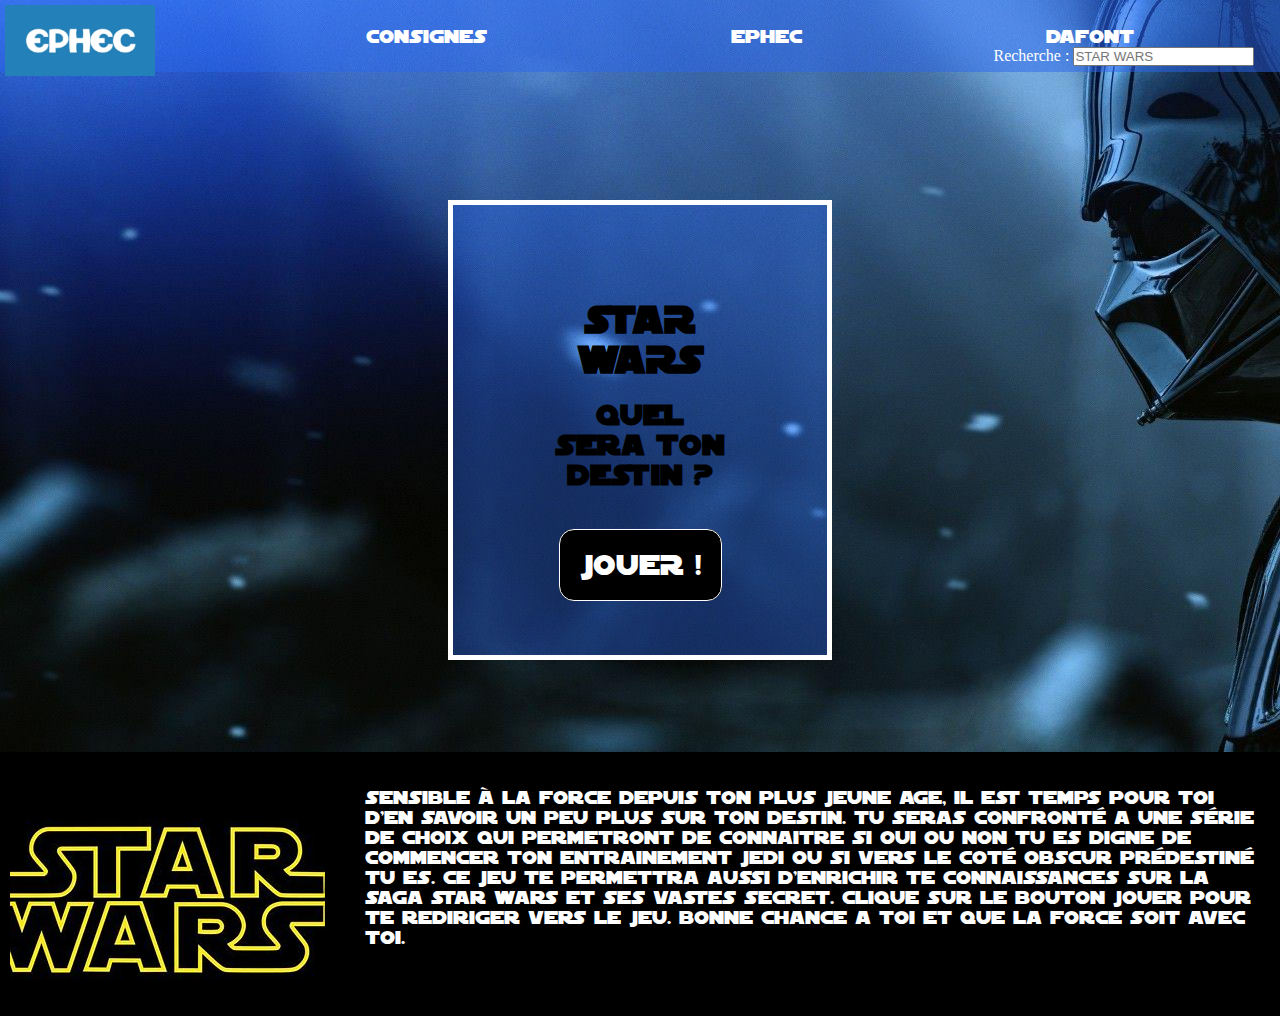
<file: index.html>
<!DOCTYPE HTML>
<html>
<head>
    <meta charset="UTF-8">
    <title>Projet Semestre</title>
    <link rel="stylesheet" type="text/css" href="css/style.css">
</head>
<body>
    <section id="hero">
        <nav id="navigation">
            <a href="https://devweb.ephec.be/tp/1t/S1_progra/Progra-TP10_construction-modification-dynamique-exerciceFruits/progra-tp10.html">Consignes</a>
            <a href="https://www.ephec.be/">Ephec</a>
            <a href="https://www.dafont.com/new.php?page=9">DaFont</a>
            <img src="img/ephec.png" alt="logo ephec" id="logo">
            <form id="recherche">
                <lebel for="recherche">Recherche :</lebel>
                <input type="text" name="recherches" placeholder="STAR WARS">
            </form>
        </nav>

        <div id="bandeau">
            <div id="contenu">
                <h1 class="main"> STAR WARS</h1>
                <h2 class="main">quel sera ton destin ?</h2>
                <br/></br>
                <a href="./jeu/jeu.html" id="mainbouton" target="_blank">JOUER !</a>
            </div>
        </div>
        <br/></br>
        <br/></br>
    </section>

    <section id="intro">
        <div>
            <img src="img/starwars.jpg" alt="logo star wars" id="intrologo">
        </div>
        <div id="introtexte">
            <p>Sensible à la force depuis ton plus jeune age, il est temps pour toi d'en savoir un peu plus sur ton destin. tu seras confronté a une série de choix qui permetront de connaitre si oui ou non tu es digne de commencer ton entrainement jedi ou si vers le coté obscur prédestiné tu es. ce jeu te permettra aussi d'enrichir te connaissances sur la saga Star Wars et ses vastes secret. clique sur le bouton jouer pour te rediriger vers le jeu. bonne chance a toi et que la force soit avec toi. </p>
        </div>
    </section>
</body>
</html>
</file>
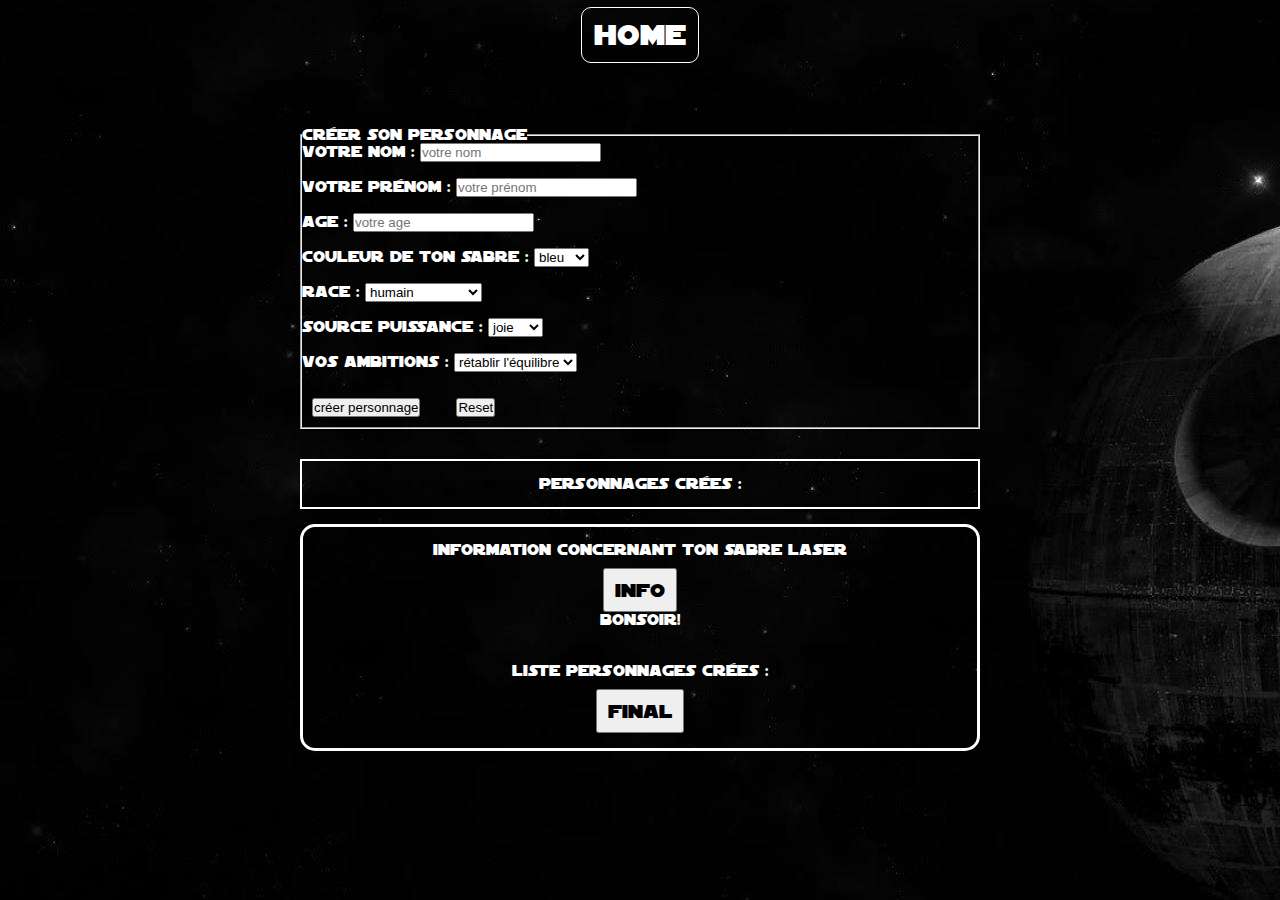
<file: jeu/jeu.html>
<!DOCTYPE HTML>
<html xmlns="http://www.w3.org/1999/html">
<head>
    <meta charset="UTF-8">
    <link rel="stylesheet" type="text/css" href="../css/jeu.css">
    <title>JEU</title>
    <script src="../js/jeu.js"></script>
</head>
<body>
<section id="questionnaire">
    <div id="menu">
        <a href="../index.html" target="_blank">HOME</a>
    </div>

    <div id="personnage">
        <form id="formulaire" action=# onSubmit='return ajouterPersonnage(this);'>
            <fieldset>
                <legend>créer son personnage</legend>
                <label for="nom">votre nom :</label>
                <input type="text" name="nom" placeholder="votre nom" required>
                <br/></br>
                <label for="prénom">votre prénom :</label>
                <input type="text" name="prenom" placeholder="votre prénom" required>
                <br/></br>
                <label for="age">Age :</label>
                <input type="text" name="age" placeholder="votre age" required>
                <br/></br>
                <label for="sabre">couleur de ton sabre :</label>
                <select name="sabre">
                    <option value="bleu">bleu</option>
                    <option value="vert">vert</option>
                    <option value="jaune">jaune</option>
                </select>
                <br/></br>
                <label for="race">race :</label>
                <select name="race">
                    <option value="humain">humain</option>
                    <option value="mandalorien">mandalorien</option>
                    <option value="homme-poisson">homme-poisson</option>
                    <option value="dug">dug</option>
                </select>
                <br/></br>
                <label for="personnalité">source puissance :</label>
                <select name="sentiment">
                    <option value="joie">joie</option>
                    <option value="haine">haine</option>
                </select>
                <br/><br/>
                <label for="ambitions">vos ambitions :</label>
                <select name="ambition">
                    <option value="retablir equilibre">rétablir l'équilibre</option>
                    <option value="pouvoir">pouvoir</option>
                    <option value="connaissances">connaissances</option>
                </select>
                <br/></br>
                <input type="submit" value="créer personnage" class="submit">
                <input type="reset" class="reset">
            </fieldset>
        </form>
    </div>

    <div id="resultat">
        <p>personnages crées :</p>
        <p id="affichagePersonnage"></p>
    </div>

    <div id="boutons">
        <div id="sabrelaser">
            <p>information concernant ton sabre laser</p>
            <button type="button" onclick="infoSabre();">Info</button>
            <p id="sabreReponse">bonsoir!</p>
        </div>

        <div id="reponseFinale">
            <p>liste personnages crées :</p>
            <button type="button" onclick="creerHtmlLi();">Final</button>
        </div>

    </div>
</section>

</body>
</html>
</file>
<file: css/style.css>
*{
    margin:0;
    padding:0;
}
@font-face {
    font-family:SF Distant Galaxy;
    src: url("../police/SF Distant Galaxy.ttf");
}

body{
    background-color: black;
}
#hero {
    background: url("../img/vador.jpg");
    background-attachment: initial;
    background-repeat: no-repeat;
    margin-bottom: 15px;
}
#navigation{
    background-color: rgba(43,102,236, 0.5);
    text-align: center;
    padding: 2%;
}

#recherche{
    float: right;
    color: white;
}

#navigation img {
    position: absolute;
    top: 5px;
    left: 5px;
    width : 150px;
}

#navigation a {
    text-decoration: none;
    font-size: 20px;
    padding: 10px;
    margin-left: 220px;
    color: white;
    font-family: "SF Distant Galaxy";
}
#navigation a:hover{
    color: cyan;
    transition: 0.3s;
}
#bandeau {
    background-color: rgba(43,102,236,0.4);
    margin-top: 10%;
    margin-left: 35%;
    margin-right: 35%;
    margin-bottom: 20px;
    border: 5px solid white;
}

#contenu {
    text-align: center;
    font-size: 20px;
    font-family: "SF Distant Galaxy";
    padding: 20%;
}

#contenu a:hover{
    color: cyan;
    transition: 0.3s;
}
.main{
    margin:20px;
}
#mainbouton{
    text-decoration: none;
    color: white;
    border: 1px solid white;
    border-radius: 15px;
    padding: 20px;
    font-size: 30px;
    background-color: black;
    font-family: "SF Distant Galaxy";
}
/* transitions de liens !!!*/

#intro{
    display: flex;
}

#intrologo{
    flex: 1;
    margin-top: 20px;
    margin-left: 10px;
    margin-right: 20px;
}
#introtexte{
    flex: 2;
    color: white;
    font-size: 20px;
    text-overflow: unset;
    margin-right: 20px;
    margin-left: 20px;
    margin-top: 20px;
    font-family: "SF Distant Galaxy";
}
</file>
<file: css/jeu.css>
*{
    margin: 0;
    padding: 0;
}
@font-face {
    font-family:SF Distant Galaxy;
    src: url("../police/SF Distant Galaxy.ttf");
}
#menu {
    margin-bottom: 5%;
    padding: 1%;
    padding-top: 20px;
    text-align: center;
}
#menu a{
    font-family: "SF Distant Galaxy";
    font-size: 30px;
    color: white;
    text-decoration: none;
    border: 1px solid white;
    border-radius: 10px;
    padding: 12px;
}

#menu a:hover{
    color: black;
    transition: 0.5s;
    background-color: white;
}

#questionnaire {
    background: url("../img/etoilenoir.jpg");
    background-attachment: initial;
    background-repeat: no-repeat;
    height: 900px;
    color: white;
}

#personnage {
    margin-right: 300px;
    margin-left: 300px;
    margin-bottom: 30px;
    margin-top: 5px;
    font-family: "SF Distant Galaxy";
}
.submit{
    margin: 10px;
}
.reset{
    margin-left: 20px;
}

#boutons{
    margin-left: 300px;
    margin-right: 300px;
    border: 3px solid white;
    border-radius: 15px;
    padding: 15px;
    font-family: "SF Distant Galaxy";
    text-align: center;
}
#boutons button{
    margin-top: 10px;
    padding: 10px;
    font-family: "SF Distant Galaxy";
    font-size: 20px;
}

#boutons button:hover{
    color: white;
    background-color: black;
    transition: 0.4s;
}
#sabrelaser {
    padding-bottom: 35px;
}

#tri{
    margin-top: 15px;
}

#resultat {
    text-align: center;
    color: white;
    font-family: "SF Distant Galaxy";
    margin: 15px;
    margin-top: 20px;
    margin-right: 300px;
    margin-left: 300px;
    padding:15px;
    border: 2px solid white;
    border-raius: 15px;
}
</file>
